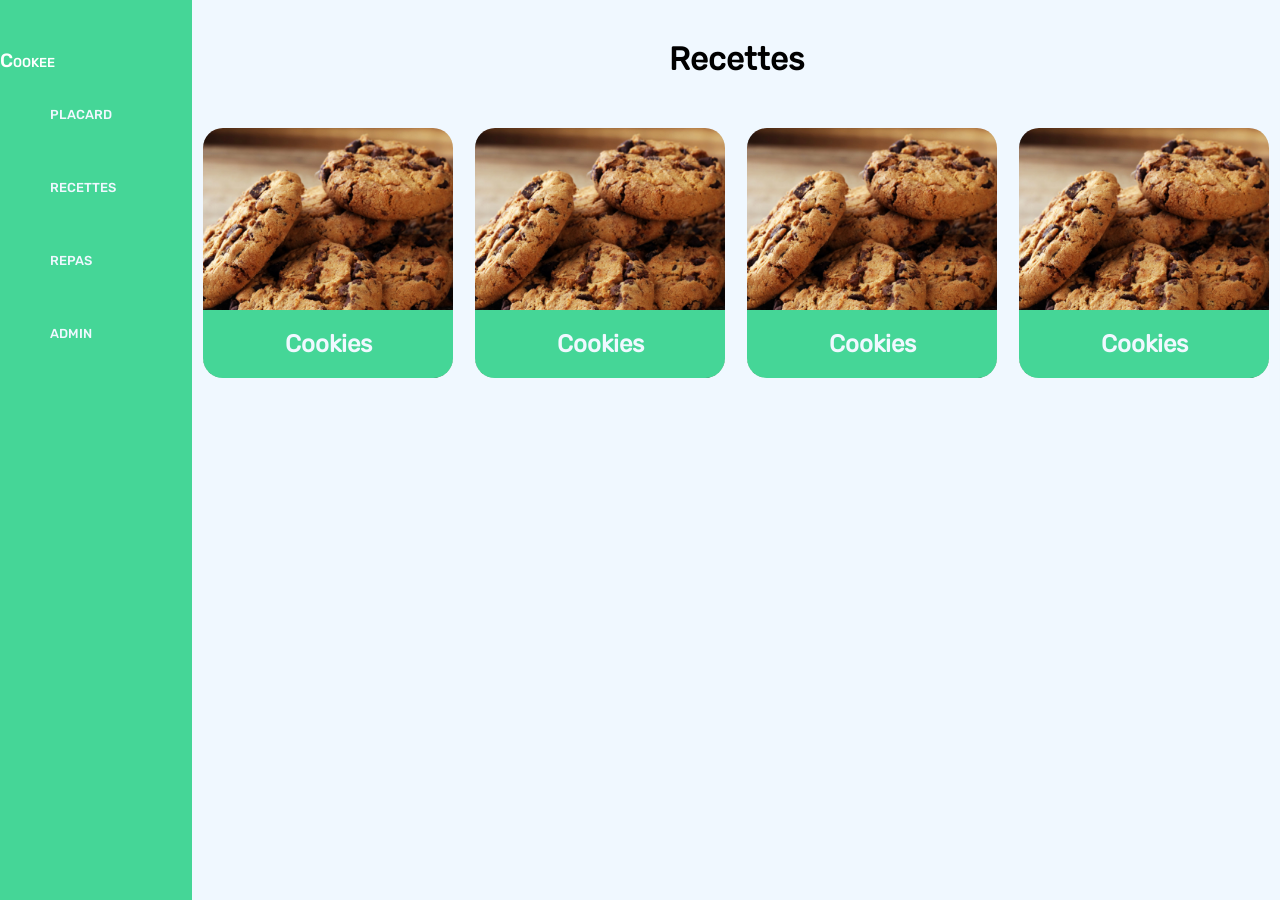
<file: src/index.html>
<!DOCTYPE html>
<html>
    <head>
        <meta charset="UTF-8"/>
        <title> Cookee </title>
        <link rel="stylesheet" href="../style/main.css"/>
    </head>

    <body>
        <div id="Menu-Bar">
            <a href="index.html"><p>Cookee</p></a>
            <ul>
                <li>placard</li>
                <li>recettes</li>
                <li>repas</li>
                <li>admin</li>
            </ul>    
        </div>

        <div id="Main-Window">
            <h1>Recettes</h1>
            <div id="Recipe-Grid"> 
                <a style="display:block" href="recette.html">
                <div class="recipe-container"> 
                    <img src="../img/cookies.jpeg"> 
                    <div class="desc-recipe-cont">
                        <h2>Cookies</h2>
                        <p>Time: 30min</p>
                    </div> 
                </div>
                </a>

                <div class="recipe-container"> 
                    <img src="../img/cookies.jpeg"> 
                    <div class="desc-recipe-cont">
                        <h2>Cookies</h2>
                        <p>Time: 30min</p>
                    </div> 
                </div>

                <div class="recipe-container"> 
                    <img src="../img/cookies.jpeg"> 
                    <div class="desc-recipe-cont">
                        <h2>Cookies</h2>
                        <p>Time: 30min</p>
                    </div> 
                </div>

                <div class="recipe-container"> 
                    <img src="../img/cookies.jpeg"> 
                    <div class="desc-recipe-cont">
                        <h2>Cookies</h2>
                        <p>Time: 30min</p>
                    </div> 
                </div>


            </div>
        </div>
    </body>
</html>
</file>
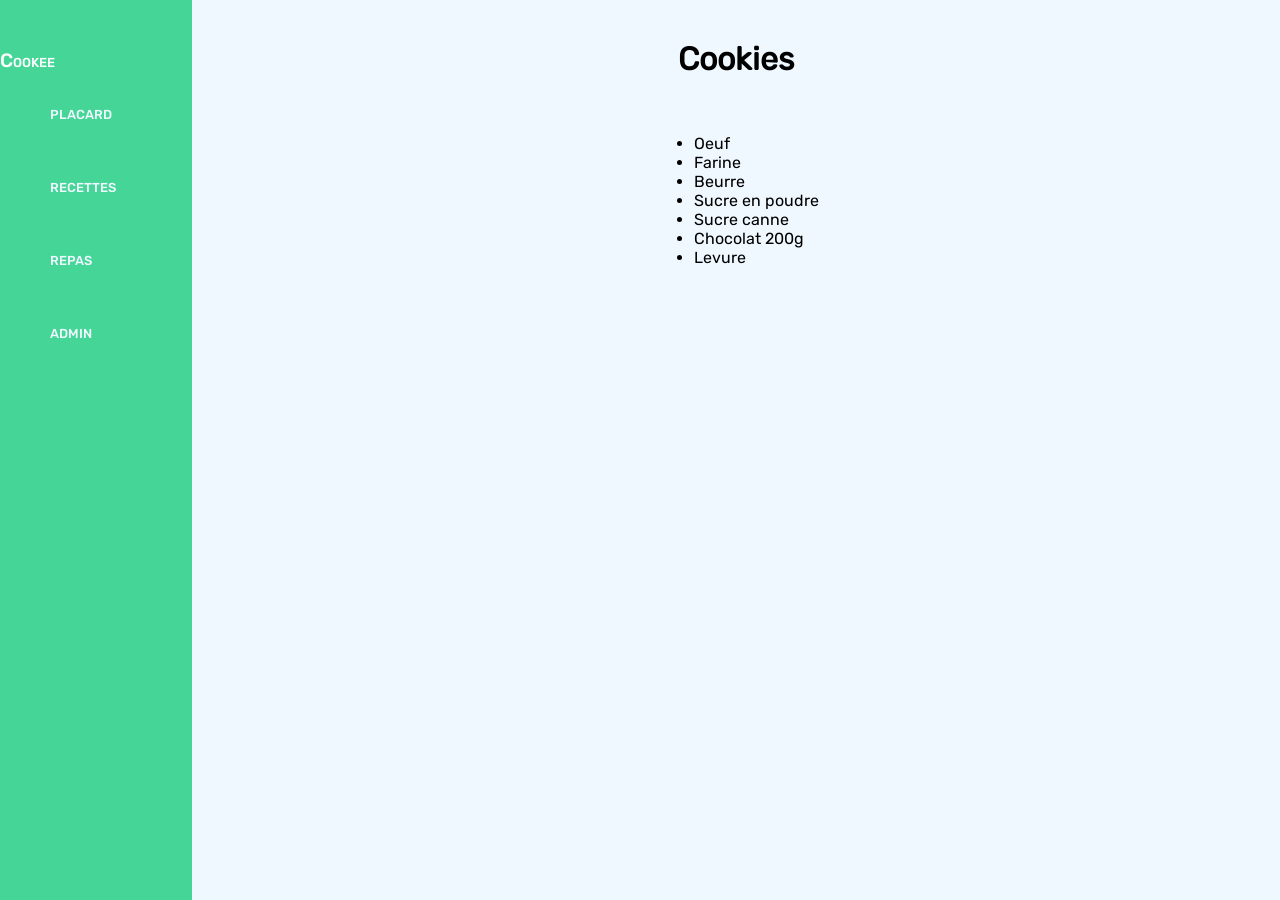
<file: src/recette.html>
<!DOCTYPE html>
<html>
    <head>
        <meta charset="UTF-8"/>
        <title> Cookee </title>
        <link rel="stylesheet" href="../style/main.css"/>
        <link rel="stylesheet" href="../style/recette.css"/>
    </head>

    <body>
        <div id="Menu-Bar">
            <a href="index.html"><p>Cookee</p></a>
            <ul>
                <li>placard</li>
                <li>recettes</li>
                <li>repas</li>
                <li>admin</li>
            </ul>    
        </div>

        <div id="Main-Window">
            <h1>Cookies</h1>

            <div id="ingredients-cont">
                <ul>
                    <li>Oeuf</li>
                    <li>Farine</li>
                    <li>Beurre</li>
                    <li>Sucre en poudre</li>
                    <li>Sucre canne</li>
                    <li>Chocolat 200g</li>
                    <li>Levure</li>
                </ul> 
            </div>

            <!-- Youtube Video -->
            <iframe width="560" height="315" src="https://www.youtube.com/embed/Vph7Z776AZw" frameborder="0" allow="accelerometer; autoplay; clipboard-write; encrypted-media; gyroscope; picture-in-picture" allowfullscreen></iframe>
        </div>
    </body>
</html>
</file>
<file: style/main.css>
/* MAIN STYLE FILE --- COOKEE --- */

body, html {
    background-color: var(--white);
    margin:0px;
    height: 100%;
    font-family: 'Rubik-Regular';
}

/* --------- COLORS --------- */
:root {
    --green: #45d697;
    --orange: #d6b445;
    --red: #d64545;
    --grey: #b9d4d1;
    --greyDark: #4e6663;
    --greenTransparent: #45d697ce;
    --white: #F0F8FF;
}

/* --------- FONTS --------- */
@font-face {
    font-family: 'Rubik-Bold';
    font-style: normal;
    font-weight: normal;
    src: url('../fonts/Rubik/Rubik-Medium.ttf');
}
@font-face {
    font-family: 'Rubik-Regular';
    font-style: normal;
    font-weight: normal;
    src: url('../fonts/Rubik/Rubik-Regular.ttf');
}


/* --------- LINKS --------- */
a:link
{
	color:white;
	text-decoration: none;
}
a:visited
{
	color:white;
	text-decoration: none;
}
a:hover {
	color:white;
}
    
/* --------- MENU-BAR --------- */ 
#Menu-Bar {
    width: 15%;
    height: 100vh;
    position: fixed;
    font-family: 'Rubik-Bold';
    font-variant: small-caps;
    font-size: 1.2em;
    
    background-color: var(--green);
    color: var(--white);
    
    padding-top: 30px;
}

#Menu-Bar ul {
    margin: 0;
    list-style-type: none;
}

#Menu-Bar li {
    margin-bottom: 30px;
    padding: 10px 0px 10px 10px;
    border-radius: 25px 0% 0% 25px;
}

#Menu-Bar li:hover {
    cursor: pointer;
    background-color: var(--white);
    color: var(--green);
}

/* --------- MAIN-PAGE --------- */ 
#Main-Window {
    width: 85%;
    position: absolute;
    top: 0;
    right: 0;

    display: flex;
    justify-content: center;
    align-items: center;
    flex-direction: column;
}

#Main-Window h1 {
    margin: 40px;
}

/* --------- RECIPE-GRID -------- */ 
#Recipe-Grid {
    width: 100%;
    display: flex;
    flex-direction: row;
    justify-content: space-around;
    flex-wrap: wrap;
}

.recipe-container {
    position: relative;
	margin: 10px 10px 25px 10px; 
}

.recipe-container:hover {
    cursor: pointer;
}

.recipe-container img {
	display: block;
	margin-left: auto;
	margin-right: auto;
	margin-top: 0px;
    height: 250px;
    border-radius: 20px 20px 20px 20px;
}

.desc-recipe-cont {
    position: absolute;
    bottom: 0px;
    width: 100%;
    background-color: var(--green);
    color: var(--white);
    text-align: center;
    border-radius: 0px 0px 20px 20px;
    transition: background-color 0.7s ease 0s;
}

.desc-recipe-cont:hover {
    height: 100%;
    top:0px;

    background-color: var(--greenTransparent);
    border-radius: 20px 20px 20px 20px;
    padding: 0px 0px 0px 0px;
}

.desc-recipe-cont p {
    display: none;
}

.desc-recipe-cont:hover p {
    display: block;
}
</file>
<file: style/recette.css>
iframe {
    margin: 50px;
}
</file>
